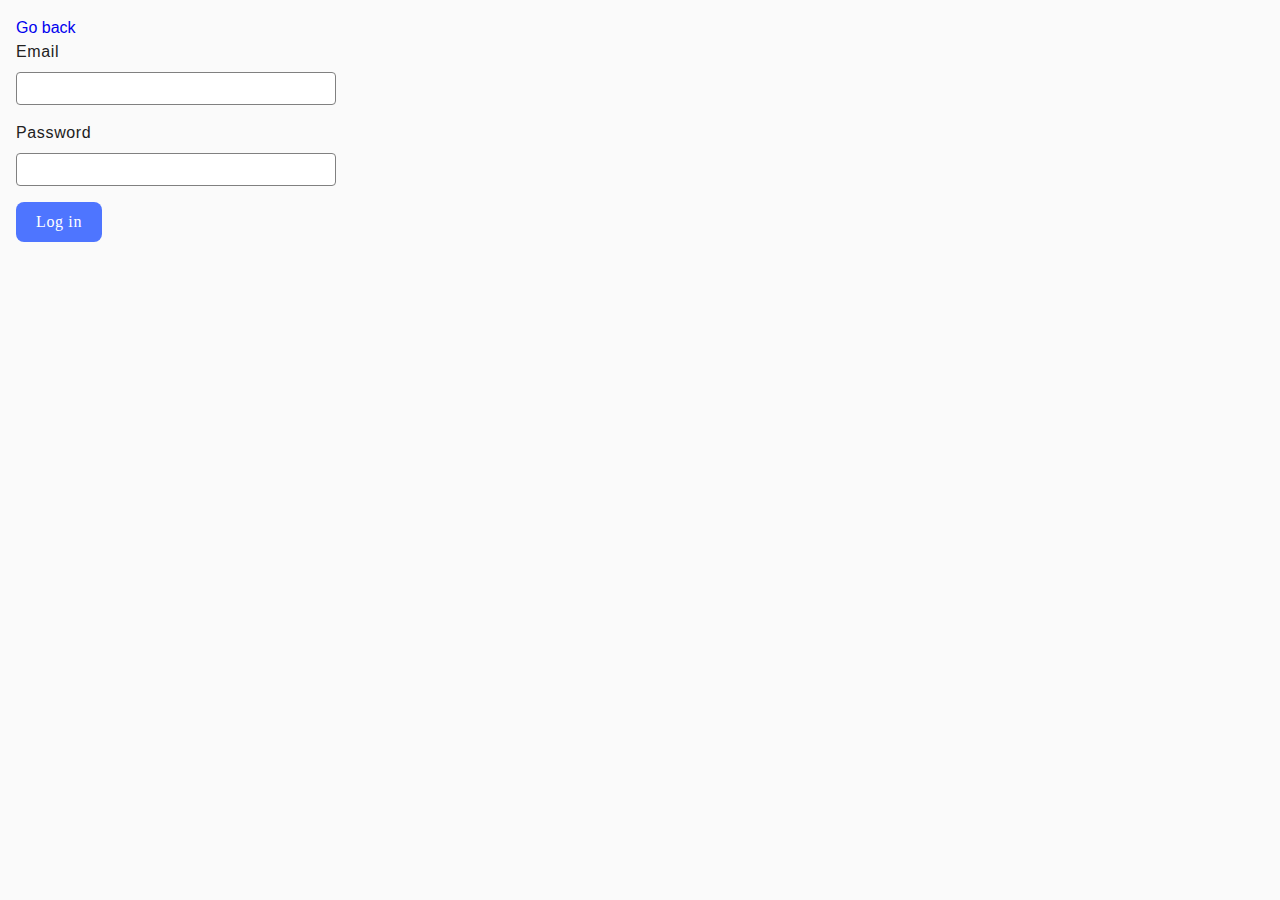
<file: task-4.html>
<!DOCTYPE html>
<html lang="en">
  <head>
    <meta charset="UTF-8" />
    <meta http-equiv="X-UA-Compatible" content="IE=edge" />
    <meta name="viewport" content="width=device-width, initial-scale=1.0" />
    <title>Task 4</title>
    <link rel="stylesheet" href="./css/common.css" />
  </head>
  <body>
    <p><a href="./index.html">Go back</a></p>

    <form class="login-form">
      <label>
        Email
        <input type="email" name="email" />
      </label>
      <label>
        Password
        <input type="password" name="password" />
      </label>
      <button type="submit" class="btn">Log in</button>
    </form>

    <script src="./js/task-4.js" type="module"></script>
  </body>
</html>
</file>
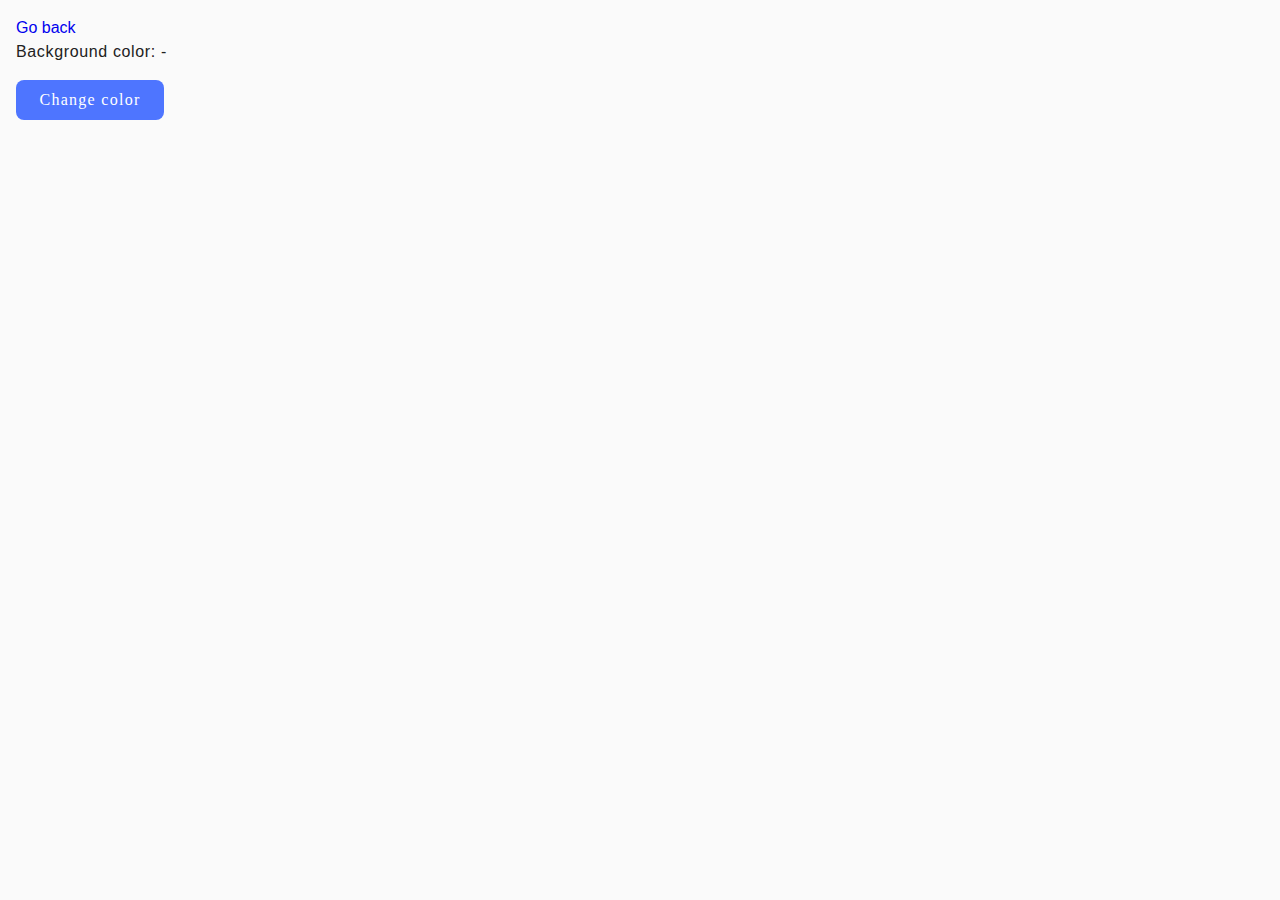
<file: task-5.html>
<!DOCTYPE html>
<html lang="en">
  <head>
    <meta charset="UTF-8" />
    <meta http-equiv="X-UA-Compatible" content="IE=edge" />
    <meta name="viewport" content="width=device-width, initial-scale=1.0" />
    <title>Task 5</title>
    <link rel="stylesheet" href="./css/common.css" />
  </head>
  <body>
    <p><a href="./index.html">Go back</a></p>

    <div class="widget">
      <p>Background color: <span class="color">-</span></p>
      <button type="button" class="change-color">Change color</button>
    </div>

    <script src="./js/task-5.js" type="module"></script>
  </body>
</html>
</file>
<file: css/common.css>
* {
  box-sizing: border-box;
}

body {
  margin: 16px;
  font-family: -apple-system, BlinkMacSystemFont, 'Segoe UI', Roboto, Oxygen,
    Ubuntu, Cantarell, 'Open Sans', 'Helvetica Neue', sans-serif;
  -webkit-font-smoothing: antialiased;
  -moz-osx-font-smoothing: grayscale;
  background-color: #fafafa;
  color: #212121;
  line-height: 1.5;
}

h1,
h2,
h3,
h4,
p {
  margin-top: 0;
  margin-bottom: 0;
}

ul {
  list-style-type: none;
  margin-top: 0;
  margin-bottom: 0;
  padding-left: 0;
}

a {
  text-decoration: none;
}

#categories {
  display: flex;
  flex-direction: column;
  gap: 24px;
}

.item {
  max-width: 360px;
  border-radius: 8px;
  background-color: #F6F6FE;

  padding: 16px;
}

.elem-list>li {
  border-radius: 4px;
  border: 1px solid #808080;

  font-size: 16px;
  line-height: 1.5;
  letter-spacing: 0.04em;

  padding: 8px 16px;
}

.elem-list>li:not(:last-child) {
  margin-bottom: 8px;
}

.gallery {
  display: flex;
  flex-wrap: wrap;
  justify-content: center;
  gap: 24px;
  row-gap: 48px;
}

.img-item {
  height: 100%;
}

#name-input {
  border-radius: 4px;
  border: 1px solid #808080;
  outline: transparent;

  font-size: 16px;
  line-height: 1.5;
  letter-spacing: 0.04em;

  padding: 8px 16px;
  margin-bottom: 16px;
}

#name-input:focus {
  border: 1px solid #2E2F42;
}

.login-form {
  display: flex;
  flex-direction: column;
  max-width: 320px;
}

.login-form label {
  font-size: 16px;
  line-height: 1.5;
  letter-spacing: 0.04em;

  margin-bottom: 16px;
}

.login-form input {
  width: 100%;
  border-radius: 4px;
  border: 1px solid #808080;
  outline: transparent;

  padding: 8px 16px;
  margin-top: 8px;
}

.login-form input:focus {
  border: 1px solid #000;
}

.login-form .button-blue {
  width: 86px;
  height: 40px;
}

.btn {
  cursor: pointer;
  width: 86px;
  height: 40px;
  border-radius: 8px;
  background-color: #4E75FF;
  color: #FFF;
  border: none;

  font-size: 16px;
  font-weight: 500;
  letter-spacing: 0.04em;
  font-family: Montserrat;

  transition: background-color 250ms cubic-bezier(0.4, 0, 0.2, 1);

  padding: 8px 16px;
}

.widget>p,
.widget>span {
  font-size: 16px;
  line-height: 1.5;
  letter-spacing: 0.04em;
  margin-bottom: 16px;
}

.change-color {
  cursor: pointer;
  width: 148px;
  height: 40px;
  border-radius: 8px;
  background-color: #4E75FF;
  color: #FFFFFF;
  border: none;

  font-size: 16px;
  font-weight: 500;
  letter-spacing: 0.08em;
  line-height: 24px;
  font-family: Montserrat;
}
</file>
